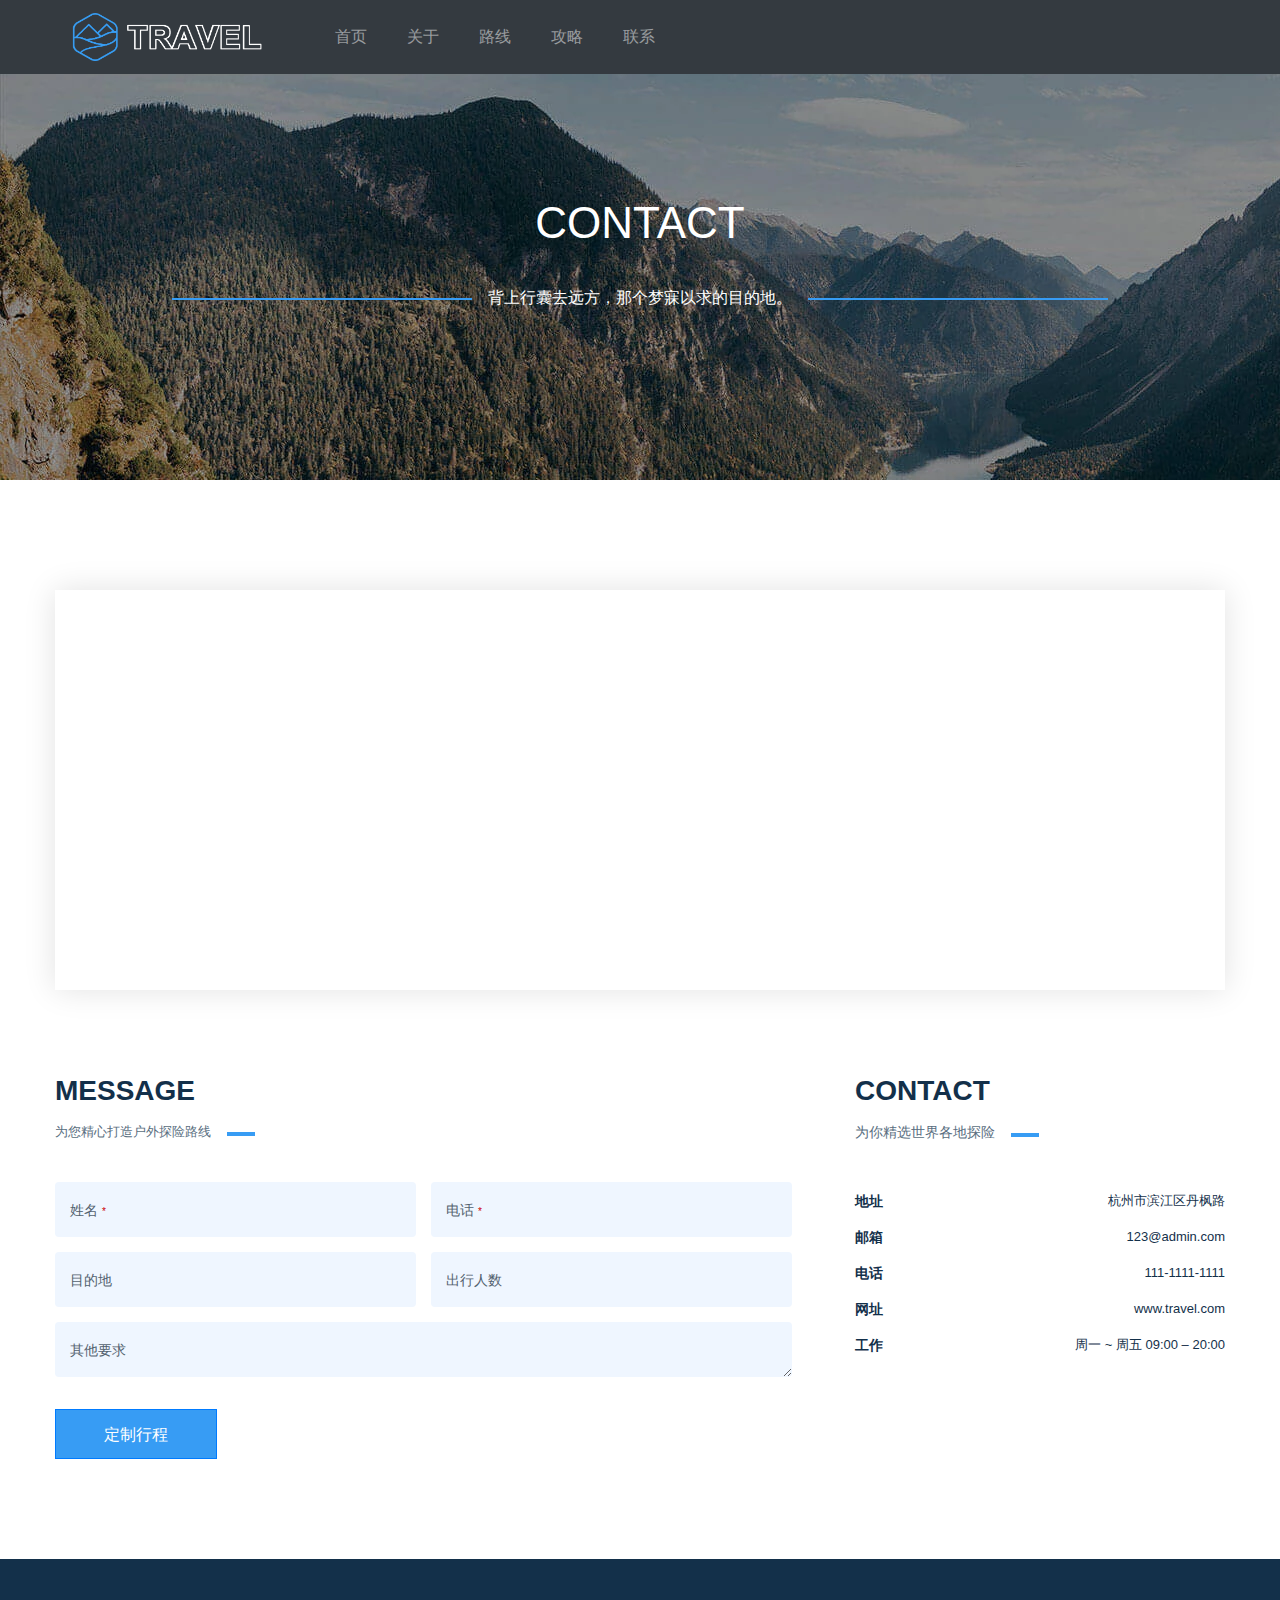
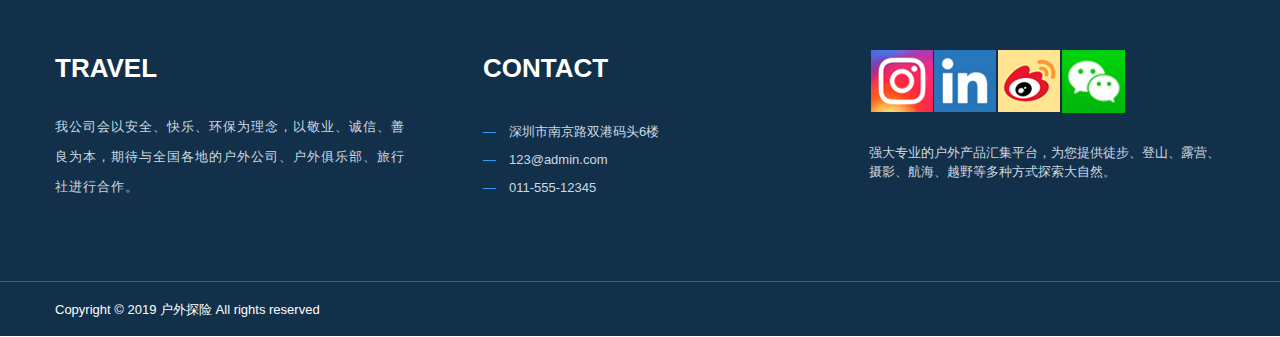
<file: public/contact.html>
<!DOCTYPE html>
<html lang="en">
<head>
  <meta charset="UTF-8">
  <meta name="viewport" content="width=device-width, initial-scale=1.0">
  <meta http-equiv="X-UA-Compatible" content="ie=edge">
  <title>旅行 | 联系</title>
  <link rel="stylesheet" href="static/css/bootstrap.css">
  <link rel="stylesheet" href="static/css/swiper.min.css">
  <link rel="stylesheet" href="static/css/style.css">
  <link rel="stylesheet" href="static/font/css/font-awesome.min.css">
  <script src="static/js/jquery.min.js"></script>
  <script src="static/js/popper.min.js"></script>
  <script src="static/js/bootstrap.min.js"></script>
  <script src="static/js/swiper.min.js"></script>
  <script type="text/javascript" src="https://webapi.amap.com/maps?v=1.4.15&key=33b7f2c2d503b4e08015bd940df47182"></script> 
  <script src="static/js/contact.js"></script>
  <script src="static/js/commit_msg.js"></script>
</head>
<body>
  <header>
    <div id="nav-header"></div>
  </header>
  <section class="content-top-common">
    <div class="pt-190">
      <p class="font-44 text-white text-center">CONTACT</p>
      <p class="text-white text-center mt-30"><span class="long-blue-line mr-3"></span>背上行囊去远方，那个梦寐以求的目的地。<span class="long-blue-line ml-3"></span></p>
    </div>
  </section>
  <section class="pt-110 pb-80">
    <div class="container">
      <div id="gaode-map2"></div>
    </div>
  </section>
  <section class="contact-box pb-100">
    <div class="container">
      <div class="row">
        <div class="col-lg-8">
          <p class="font-weight-bold font-dark-black font-28">MESSAGE</p>
          <p class="font-light-black font-13 pt-10">为您精心打造户外探险路线<span class="line-blue ml-3"></span></p>
          <div class="row pt-40 pr-5">
            <div class="col-lg-6">
              <input type="text" id="uname" onblur="check_name()"><label for="uname" class="input_msg" id="uname_msg"><span class="font-14">姓名 </span><span class="required">*</span></label>
              <span class="error_msg" id="uname_error"><i class="fa fa-exclamation-triangle mr-1" aria-hidden="true"></i>这是一个必填项哦</span>
            </div>
            <div class="col-lg-6">
              <input type="text" id="mobile" onblur="check_mobile()"><label for="mobile" class="input_msg" id="mobile_msg"><span class="font-14">电话 </span><span class="required">*</span></label>
              <span class="error_msg" id="mobile_error"><i class="fa fa-exclamation-triangle mr-1" aria-hidden="true"></i>这是一个必填项哦</span>
            </div>
            <div class="col-lg-6">
              <input type="text" id="destination"><label for="destination" class="input_msg" id="dest_msg"><span class="font-14">目的地</span></label>
            </div>
            <div class="col-lg-6">
              <input type="text" id="people"><label class="input_msg" for="people"><span id="people_msg" class="font-14">出行人数</span></label>
            </div>
            <div class="col-lg-12">
              <textarea name="" cols="25" rows="3" id="comment"></textarea>
              <label for="comment" class="input_msg" id="comment_msg"><span class="font-14">其他要求</span></label>
            </div>
          </div>
          <button class="btn btn-primary contact_commit rounded-0" onclick="send_msg()">定制行程</button>
        </div>
        <div class="col-lg-4">
          <p class="font-weight-bold font-dark-black font-28">CONTACT</p>
          <p class="font-light-black font-14 pt-10">为你精选世界各地探险<span class="line-blue ml-3"></span></p>
          <ul class="pt-40 clearfix">
            <li>
              <span class="font-14 font-dark-black font-weight-bold">地址</span><span class="font-13 text-right font-dark-black">杭州市滨江区丹枫路</span>
            </li>
            <li>
              <span class="font-14 font-dark-black font-weight-bold">邮箱</span><span class="font-13 text-right font-dark-black">123@admin.com</span>
            </li>
            <li>
              <span class="font-14 font-dark-black font-weight-bold">电话</span><span class="font-13 text-right font-dark-black">111-1111-1111</span>
            </li>
            <li>
              <span class="font-14 font-dark-black font-weight-bold">网址</span><span class="font-13 text-right font-dark-black">www.travel.com</span>
            </li>
            <li>
              <span class="font-14 font-dark-black font-weight-bold">工作</span><span class="font-13 text-right font-dark-black">周一 ~ 周五  09:00 – 20:00
              </span>
            </li>
          </ul>
        </div>
      </div>
    </div>
  </section>
  <section class="commit-info text-center">
    <img class="mt-3 mb-4" src="static/images/common/check.png" alt="">
    <p class="mb-4">您的信息已提交！</p>
  </section>
  <footer>
    <div id="footer"></div>
  </footer>
</body>
</html>
</file>
<file: public/static/css/style.css>
@charset "UTF-8";
.navbar-brand {
  width: 15rem; }
  .navbar-brand img {
    width: 12rem;
    height: 3rem; }

#nav-header > nav {
  width: 100%;
  min-height: 4.5rem;
  position: fixed;
  z-index: 999; }

@media (min-width: 768px) {
  .navbar-expand-md .navbar-nav .nav-link {
    padding-right: 2rem; } }

@media (max-width: 767px) {
  .navbar-expand-md .navbar-nav .nav-link {
    padding-right: 2rem;
    text-align: center; } }

* {
  margin: 0;
  padding: 0; }

p, h2 {
  margin: 0; }

a {
  text-decoration: none; }

ul {
  list-style: none;
  margin: 0; }

.footer-top, .footer-bottom {
  background: #13304a; }

.footer-top {
  height: 322px; }
  .footer-top .col:last-child > div > div {
    width: 64px;
    height: 64px;
    float: left;
    background: url("../images/index/social_icon_64.png");
    background-size: 2360%; }
  .footer-top .col:last-child > div > div:first-child {
    background: url("../images/index/social_icon_64.png") -319px 0; }
  .footer-top .col:last-child > div > div:nth-child(2) {
    background: url("../images/index/social_icon_64.png") -384px 0; }
  .footer-top .col:last-child > div > div:nth-child(3) {
    background: url("../images/index/social_icon_64.png") -64px 0; }
  .footer-top ul > li {
    line-height: 28px; }

.footer-bottom {
  height: 55px;
  line-height: 55px;
  border-top: 1px solid #42596e; }

* {
  margin: 0;
  padding: 0; }

p, h2 {
  margin: 0; }

a {
  text-decoration: none; }

ul {
  list-style: none;
  margin: 0; }

.container {
  width: 1200px !important; }

@media (min-width: 576px) {
  .container {
    max-width: 1200px; } }

.font-12 {
  font-size: 12px; }

.font-13 {
  font-size: 13px; }

.font-14 {
  font-size: 14px; }

.font-15 {
  font-size: 15px; }

.font-18 {
  font-size: 18px; }

.font-20 {
  font-size: 20px; }

.font-24 {
  font-size: 24px; }

.font-28 {
  font-size: 28px; }

.font-44 {
  font-size: 44px; }

.font-mid {
  font-size: 26px; }

.font-big {
  font-size: 70px; }

.mt-30 {
  margin-top: 30px; }

.mt-90 {
  margin-top: 90px; }

.mt-130 {
  margin-top: 130px; }

.mb-30 {
  margin-bottom: 30px; }

.pt-10 {
  padding-top: 10px; }

.pt-25 {
  padding-top: 25px; }

.pt-30 {
  padding-top: 30px; }

.pt-40 {
  padding-top: 40px; }

.pt-50 {
  padding-top: 50px; }

.pt-60 {
  padding-top: 60px; }

.pt-80 {
  padding-top: 80px; }

.pt-90 {
  padding-top: 90px; }

.pt-100 {
  padding-top: 100px; }

.pt-110 {
  padding-top: 110px; }

.pt-190 {
  padding-top: 190px; }

.pb-70 {
  padding-bottom: 70px; }

.pb-80 {
  padding-bottom: 80px; }

.pb-100 {
  padding-bottom: 100px; }

.pb-210 {
  padding-bottom: 210px; }

.lh-30 {
  line-height: 30px; }

.bg-blue {
  background: #73baf7; }

.bg-dark-blue {
  background: #379CF4; }

.font-blue {
  color: #73baf7; }

.font-dark-blue {
  color: #379CF4; }

.bg-white-blue {
  background: #f3faff; }

.font-light-black {
  color: #596e80; }

.font-dark-black {
  color: #13304a; }

.font-gray {
  color: #ccdae1; }

.font-white-gray {
  color: #96A4AF; }

span.line-blue {
  display: inline-block;
  width: 28px;
  border-bottom: 4px solid #379CF4; }

span.long-blue-line {
  display: inline-block;
  width: 300px;
  height: 2px;
  background: #379CF4;
  margin-bottom: 3px; }

.sub-title {
  font-size: 36px;
  color: #13304a; }

.card {
  padding-bottom: 1rem;
  border-bottom: 1px solid #c7dae3 !important;
  background: transparent; }

.card-header {
  background: transparent;
  border: none;
  padding: 0; }

.card-body {
  padding: 0; }

.btn-link:focus, .btn-link:hover {
  text-decoration: none; }

.word-inner {
  line-height: 30px;
  letter-spacing: 1px; }

.content-top-common {
  height: 480px;
  background: url(../images/about/bg_top.png) no-repeat 0px -280px; }

* {
  margin: 0;
  padding: 0; }

p, h2 {
  margin: 0; }

a {
  text-decoration: none; }

ul {
  list-style: none;
  margin: 0; }

.content-top {
  height: 940px;
  background: url("../images/index/index_bg.png") no-repeat;
  font-family: "微软雅黑",Helvetica,Arial,Verdana,sans-serif;
  color: #fff; }

.title {
  font-family: 微軟正黑體;
  margin-top: 15rem;
  line-height: 1.3; }

.swiper-wrapper {
  width: 100%; }

.swiper-slide img {
  width: 100%;
  height: 100%; }

.swiper-button-prev:after, .swiper-button-next:after {
  font-size: 1.6rem; }

.sbn2, .sbp2, .sbn3, .sbp3, .sbn4, .sbp4 {
  width: 40px;
  height: 40px; }
  .sbn2:after, .sbp2:after, .sbn3:after, .sbp3:after, .sbn4:after, .sbp4:after {
    color: #fff;
    font-size: 1rem; }

#carousel1 {
  width: 650px;
  height: 210px;
  background: transparent;
  color: #000; }
  #carousel1 .swiper-container {
    padding: 0 30px;
    height: 100%; }
  #carousel1 .swiper-button-prev {
    left: 0; }
  #carousel1 .swiper-button-next {
    right: 0; }

#carousel2 {
  width: 895px;
  height: 500px; }

#carousel3 {
  width: 900px;
  height: 470px;
  padding-left: 50px; }
  #carousel3 .swiper-slide {
    padding: 15px; }
    #carousel3 .swiper-slide img {
      width: 100%;
      height: 100%; }

#carousel4 {
  width: 62.5%; }
  #carousel4 .swiper-slide > div {
    width: 100%;
    height: 100%;
    position: absolute;
    top: 0;
    left: 0;
    transition: 1s;
    padding: 40px 30px; }
    #carousel4 .swiper-slide > div:hover {
      background: rgba(0, 0, 0, 0.5); }
      #carousel4 .swiper-slide > div:hover .c4-inner {
        display: block; }
  #carousel4 .swiper-slide .c4-inner {
    height: 100%;
    border: 2px solid #fff;
    padding: 100px 80px;
    display: none; }

.recomm {
  position: relative;
  height: 600px; }
  .recomm .swiper-btn-group {
    position: absolute;
    top: 500px;
    left: 950px; }
  .recomm .swiper-slide {
    padding: 25px; }

.guides {
  height: 880px;
  background: url(../images/index/c3_bg.png) no-repeat;
  background-size: 100% 100%; }
  .guides .row {
    height: 100%; }
  .guides .col-lg-5 {
    position: relative;
    margin-top: 210px; }
    .guides .col-lg-5 .d-flex {
      width: 500px; }
  .guides .swiper-slide .guide-intro {
    width: 100%;
    height: 100%;
    position: absolute;
    top: 0;
    left: 0;
    color: #fff;
    display: none; }
    .guides .swiper-slide .guide-intro > div {
      width: 210px;
      position: absolute;
      top: 50%;
      left: 50%;
      transform: translate(-50%, -50%); }
  .guides .swiper-slide > div {
    position: relative;
    overflow: hidden; }
  .guides .swiper-slide img {
    transition: 1s; }
  .guides .swiper-slide:hover img {
    transform: scale(1.1); }
  .guides .swiper-slide:hover .guide-intro {
    display: block;
    background: rgba(0, 0, 0, 0.5); }
  .guides .swiper-btn-group {
    position: absolute;
    top: 370px;
    left: 0; }

.guides .swiper-button-prev, #carousel2 .swiper-button-prev, .travel-tips .swiper-button-prev {
  left: 0; }

.guides .swiper-button-next, #carousel2 .swiper-button-next, .travel-tips .swiper-button-next {
  right: -80px; }

.travel-tips {
  height: 650px;
  background: #f3faff; }
  .travel-tips .swiper-btn-group {
    position: absolute;
    top: 50%;
    transform: translateY(-50%);
    right: 80px;
    z-index: 999; }
  .travel-tips .d-flex {
    width: 100%; }
    .travel-tips .d-flex > div:first-child, .travel-tips .d-flex > div:last-child {
      width: 16.7%; }
    .travel-tips .d-flex > div > img {
      width: 100%; }

.recomm-word {
  width: 250px;
  margin-left: 55px;
  margin-top: 10px; }
  .recomm-word > p:last-child {
    line-height: 30px;
    letter-spacing: 1px;
    color: #13304A; }

.about-content {
  height: 630px;
  background: #f3faff; }
  .about-content .about-left > .col:last-child {
    border-left: 1px solid #c7dae3; }

.advantages .col-lg-4 > div {
  width: 360px;
  height: 245px;
  margin: 0 auto 25px;
  box-shadow: 0 0 30px #e2e2e2; }

.advantages .col-lg-4 .inner {
  width: 320px;
  height: 175px;
  padding-top: 40px;
  margin: 0 auto; }
  .advantages .col-lg-4 .inner img {
    vertical-align: bottom; }
  .advantages .col-lg-4 .inner p:last-child {
    padding: 20px 20px 0 45px; }

.tips-bg {
  background: #f3faff; }

* {
  margin: 0;
  padding: 0; }

p, h2 {
  margin: 0; }

a {
  text-decoration: none; }

ul {
  list-style: none;
  margin: 0; }

.about-intro .col-lg-4 {
  padding-right: 40px; }

.swiper-button-prev:after, .swiper-button-next:after {
  font-size: 1.6rem; }

.sbn6, .sbp6 {
  width: 40px;
  height: 40px; }
  .sbn6:after, .sbp6:after {
    color: #fff;
    font-size: 1rem; }

.services {
  height: 600px; }
  .services .row {
    height: 400px;
    position: relative; }
    .services .row .col-lg-9, .services .row .col-lg-9 #s-c6 {
      height: 100%; }
      .services .row .col-lg-9 #s-c6 {
        margin-left: 30px; }
  .services .swiper-slide {
    padding: 20px; }
    .services .swiper-slide > div {
      height: 100%;
      background: #fff;
      overflow: hidden; }
      .services .swiper-slide > div img {
        height: auto;
        transition: all 1s; }
      .services .swiper-slide > div p {
        margin: 30px 15px 0; }
      .services .swiper-slide > div article {
        padding: 15px 15px 0; }
    .services .swiper-slide:hover article {
      color: #596e80; }
    .services .swiper-slide:hover img {
      transform: scale(1.1); }
  .services .swiper-btn-group {
    position: absolute;
    top: 360px;
    left: 200px; }
  .services .swiper-button-prev {
    left: 0; }
  .services .swiper-button-next {
    right: -80px; }

.travel-guides {
  height: 900px;
  position: relative; }
  .travel-guides .col-lg-3 {
    padding: 45px; }
    .travel-guides .col-lg-3 img {
      width: 100%;
      transition: all 1s; }
      .travel-guides .col-lg-3 img:hover {
        opacity: 0; }
        .travel-guides .col-lg-3 img:hover + div {
          opacity: 1; }
    .travel-guides .col-lg-3 > div {
      opacity: 0;
      padding: 90px 55px 0;
      position: absolute;
      top: 0;
      left: 0;
      z-index: -1;
      transition: all 1s; }

* {
  margin: 0;
  padding: 0; }

p, h2 {
  margin: 0; }

a {
  text-decoration: none; }

ul {
  list-style: none;
  margin: 0; }

.bg-footer-top {
  background: #f3faff; }
  .bg-footer-top .container {
    position: relative; }
    .bg-footer-top .container > div:first-child {
      height: 350px; }
      .bg-footer-top .container > div:first-child img {
        width: 40px;
        height: 40px; }
    .bg-footer-top .container > div:last-child {
      position: absolute;
      top: -72.5px;
      left: 0;
      z-index: 2; }
      .bg-footer-top .container > div:last-child .join-us {
        padding: 40px 80px;
        width: 1200px;
        height: 145px;
        background: #fff;
        box-shadow: 0px 0px 30px #e2e2e2; }
        .bg-footer-top .container > div:last-child .join-us .contact-btn {
          width: 155px;
          height: 50px;
          padding: 0;
          background: #379CF4;
          text-align: center;
          line-height: 50px; }

* {
  margin: 0;
  padding: 0; }

p, h2 {
  margin: 0; }

a {
  text-decoration: none; }

ul {
  list-style: none;
  margin: 0; }

.travel-route {
  background: #f3faff; }
  .travel-route .card {
    background: #fff;
    border: 0;
    margin: 25px;
    box-shadow: 0 0 30px #e2e2e2; }
    .travel-route .card .card-body {
      padding: 30px 20px 35px; }
      .travel-route .card .card-body a {
        color: #13304a; }
        .travel-route .card .card-body a:hover {
          color: #13304a;
          text-decoration: none; }
    .travel-route .card .card-img-top {
      overflow: hidden; }
      .travel-route .card .card-img-top img {
        width: 100%;
        transition: all 1.5s; }
    .travel-route .card:hover img {
      transform: scale(1.1); }
  .travel-route + footer #footer-top .bg-footer-top {
    background: #fff;
    margin-top: -35px; }

* {
  margin: 0;
  padding: 0; }

p, h2 {
  margin: 0; }

a {
  text-decoration: none; }

ul {
  list-style: none;
  margin: 0; }

.route_detail {
  height: 420px; }
  .route_detail .row {
    height: 250px; }
    .route_detail .row #route_intro {
      padding-right: 40px; }
    .route_detail .row #guide_pic {
      padding: 20px 0 0 20px;
      overflow: hidden; }
      .route_detail .row #guide_pic img {
        width: 200px;
        height: 200px;
        transition: all 1.5s; }
        .route_detail .row #guide_pic img:hover {
          transform: scale(1.1); }
    .route_detail .row .guide_intro {
      width: 60%;
      padding: 10px 0 0 40px; }
      .route_detail .row .guide_intro #guide_name {
        margin: 20px 0; }
      .route_detail .row .guide_intro .long-gray-line {
        display: block;
        width: 100%;
        height: 1px;
        background: #c7dae3;
        margin-bottom: 3px; }

.route_info {
  height: 350px;
  background: url("../images/route/bg_d.png") no-repeat 0 -200px fixed; }
  .route_info .row {
    height: 120px; }
    .route_info .row .col {
      color: #fff; }
      .route_info .row .col > p:first-child {
        padding-bottom: 25px;
        letter-spacing: 1px; }
      .route_info .row .col > p:last-child {
        font-size: 40px;
        font-weight: bold; }

.route_sign {
  position: relative;
  padding-bottom: 500px; }
  .route_sign .sign_up {
    width: 135px;
    height: 50px;
    line-height: 50px;
    font-size: 14px;
    padding: 0;
    margin-top: 30px; }

.route-map {
  height: 800px;
  position: absolute;
  top: 485px;
  left: 50%;
  transform: translateX(-50%);
  z-index: 2; }
  .route-map #gaode-map {
    width: 1200px;
    height: 500px;
    box-shadow: 0 0 30px #e2e2e2; }

.route_pics {
  padding-top: 180px;
  padding-bottom: 130px; }
  .route_pics .col-lg-4 {
    padding: 10px; }
    .route_pics .col-lg-4 img {
      width: 100%;
      border-radius: 8px; }

* {
  margin: 0;
  padding: 0; }

p, h2 {
  margin: 0; }

a {
  text-decoration: none; }

ul {
  list-style: none;
  margin: 0; }

#gaode-map2 {
  height: 400px;
  box-shadow: 0 0 30px #e2e2e2; }

.contact-box .col-lg-8 .col-lg-6 {
  padding-right: 0;
  padding-bottom: 15px; }

.contact-box .col-lg-8 label {
  position: absolute;
  line-height: 55px;
  cursor: auto;
  position: absolute;
  top: 0;
  left: 30px;
  color: #53626F; }
  .contact-box .col-lg-8 label .required {
    font-size: 10px;
    color: #cc0101; }

.contact-box .col-lg-8 input, .contact-box .col-lg-8 textarea {
  position: relative;
  width: 100%;
  height: 55px;
  border-radius: 4px;
  background: #eff6ff;
  color: #596e80;
  outline: 0;
  border: 0;
  font-size: 14px;
  padding-left: 15px; }
  .contact-box .col-lg-8 input:focus + label, .contact-box .col-lg-8 textarea:focus + label {
    display: block;
    opacity: 0.5; }

.contact-box .col-lg-8 textarea {
  padding-top: 17px; }

.contact-box .col-lg-8 .error_msg {
  max-width: 145px;
  height: 25px;
  margin-top: 10px;
  color: #fff;
  font-size: 12px;
  line-height: 25px;
  text-align: center;
  background: #D64A49;
  display: none; }

.contact-box .col-lg-8 .col-lg-12 {
  padding-right: 0; }

.contact-box .col-lg-8 .contact_commit {
  width: 162px;
  height: 50px;
  background: #379CF4;
  padding: 0;
  line-height: 50px;
  margin-top: 25px; }

.contact-box .col-lg-4 ul > li {
  line-height: 35px; }
  .contact-box .col-lg-4 ul > li span:last-child {
    float: right; }

.commit-info {
  width: 20%;
  max-width: 620px;
  min-width: 260px;
  position: fixed;
  top: 50%;
  left: 50%;
  transform: translate(-50%, -50%);
  color: #fff;
  background: #00000099;
  border-radius: 4px;
  z-index: 2000;
  display: none; }

* {
  margin: 0;
  padding: 0; }

p, h2 {
  margin: 0; }

a {
  text-decoration: none; }

ul {
  list-style: none;
  margin: 0; }

.notes-list .media {
  height: 260px;
  box-shadow: 0 0 30px #e2e2e2;
  margin-bottom: 40px; }
  .notes-list .media:hover img {
    transform: scale(1.1); }
  .notes-list .media .imgBox {
    overflow: hidden; }
    .notes-list .media .imgBox img {
      transition: all 1s; }
  .notes-list .media .media-body {
    padding: 40px 15px 0 30px;
    height: 260px; }
    .notes-list .media .media-body > p:nth-child(2) {
      margin-top: 5px;
      margin-bottom: 25px; }

.searchBox {
  position: relative; }
  .searchBox ::-webkit-input-placeholder {
    /* Chrome/Opera/Safari */
    color: #afc2ca; }
  .searchBox ::-moz-placeholder {
    /* Firefox 19+ */
    color: #afc2ca; }
  .searchBox :-ms-input-placeholder {
    /* IE 10+ */
    color: #afc2ca; }
  .searchBox :-moz-placeholder {
    /* Firefox 18- */
    color: #afc2ca; }
  .searchBox .search {
    height: 40px;
    padding-left: 20px;
    padding-right: 35px;
    font-size: 14px;
    border-radius: 25px;
    border: 1px solid transparent; }
    .searchBox .search + a i {
      color: #379CF4;
      position: absolute;
      top: 13px;
      right: 18px; }

.notesBox > p {
  padding: 30px 10px 15px; }

.notesBox .notes {
  padding: 10px 10px 0; }
  .notesBox .notes .media {
    margin-bottom: 15px; }
    .notesBox .notes .media:hover .line {
      width: 100% !important; }
    .notesBox .notes .media:hover a {
      color: #379CF4; }
    .notesBox .notes .media img {
      border-radius: 5px; }
    .notesBox .notes .media .media-body > p:first-child {
      margin-bottom: 5px; }
      .notesBox .notes .media .media-body > p:first-child a:hover {
        text-decoration: none;
        color: #379CF4; }
    .notesBox .notes .media .media-body .line {
      width: 0;
      height: 1px;
      background: #379CF4;
      margin-top: 10px;
      transition: width 0.5s; }

#mynavi .page-link {
  padding: 12px 27px;
  margin-right: 5px;
  border: 1px solid #022839;
  background: #f3faff;
  font-size: 14px;
  color: #022839;
  border-radius: 0; }

#mynavi .active {
  background: #022839;
  color: #fff; }
</file>
